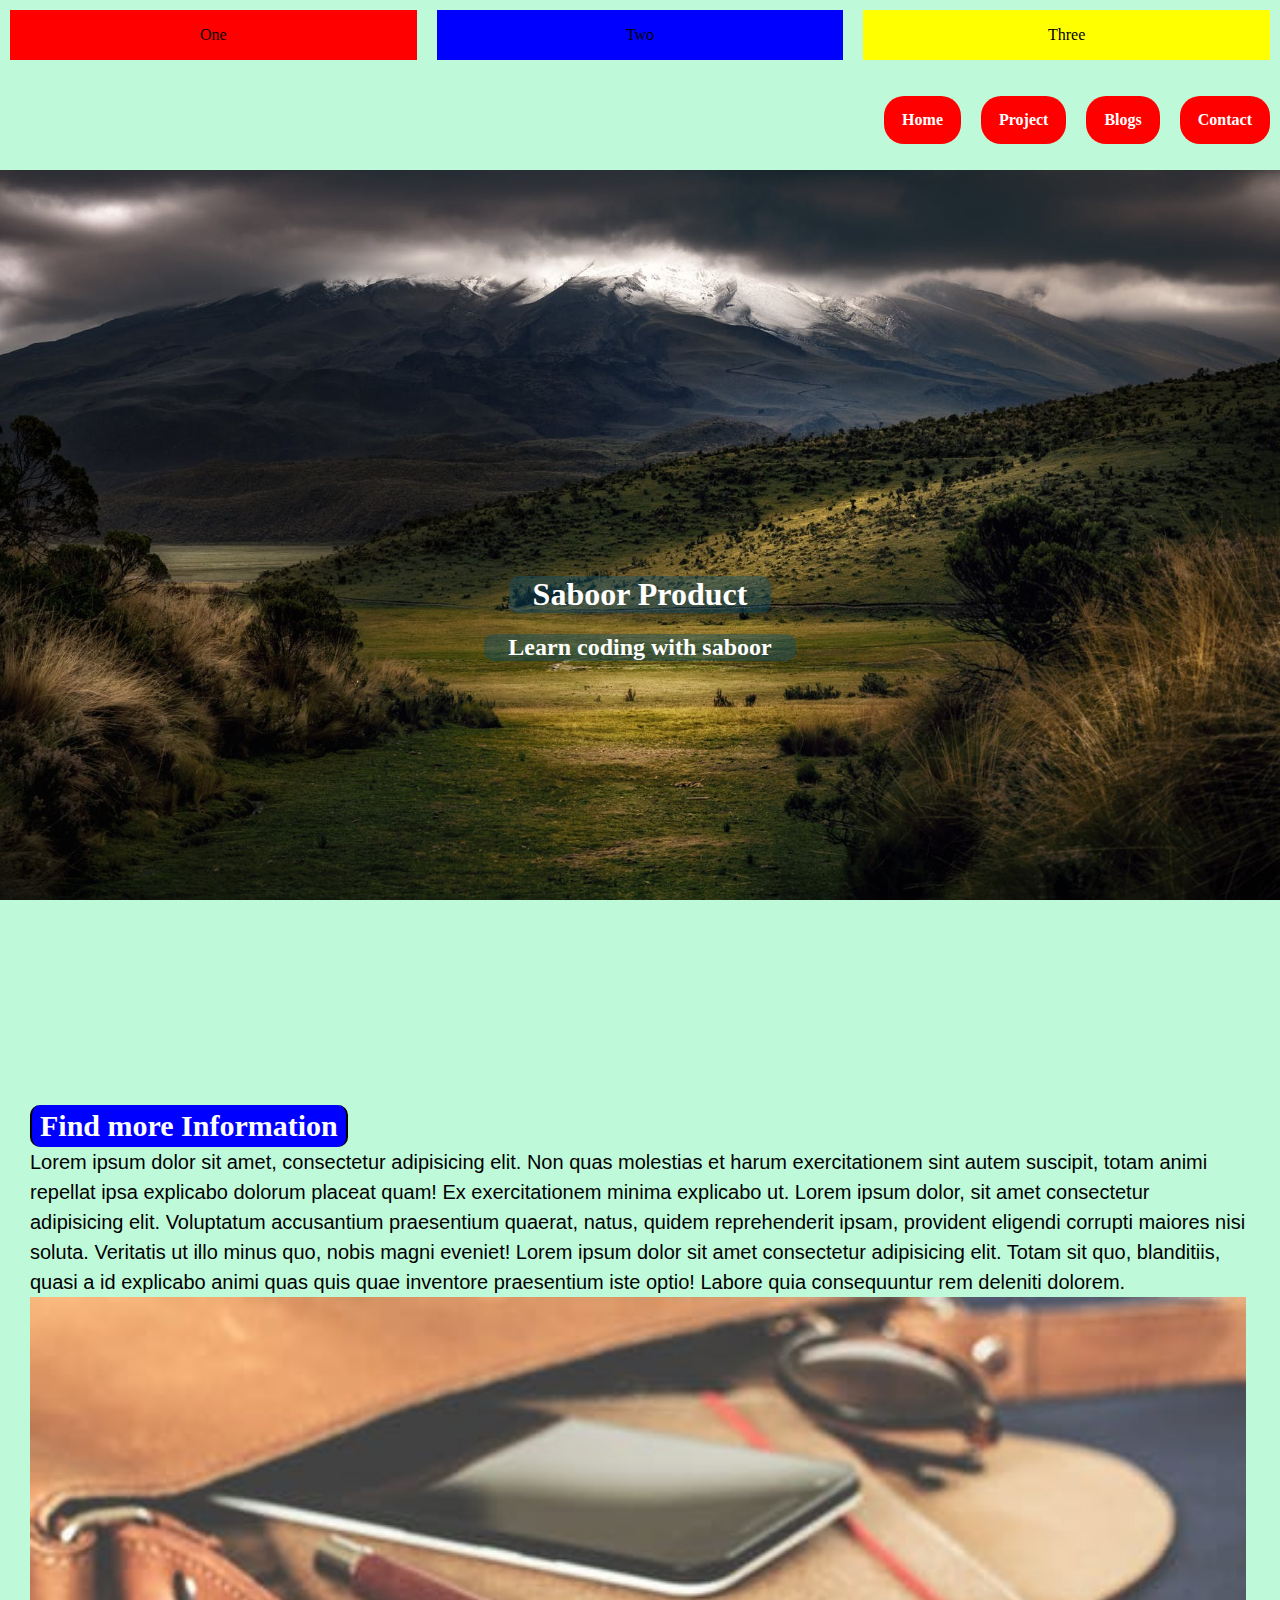
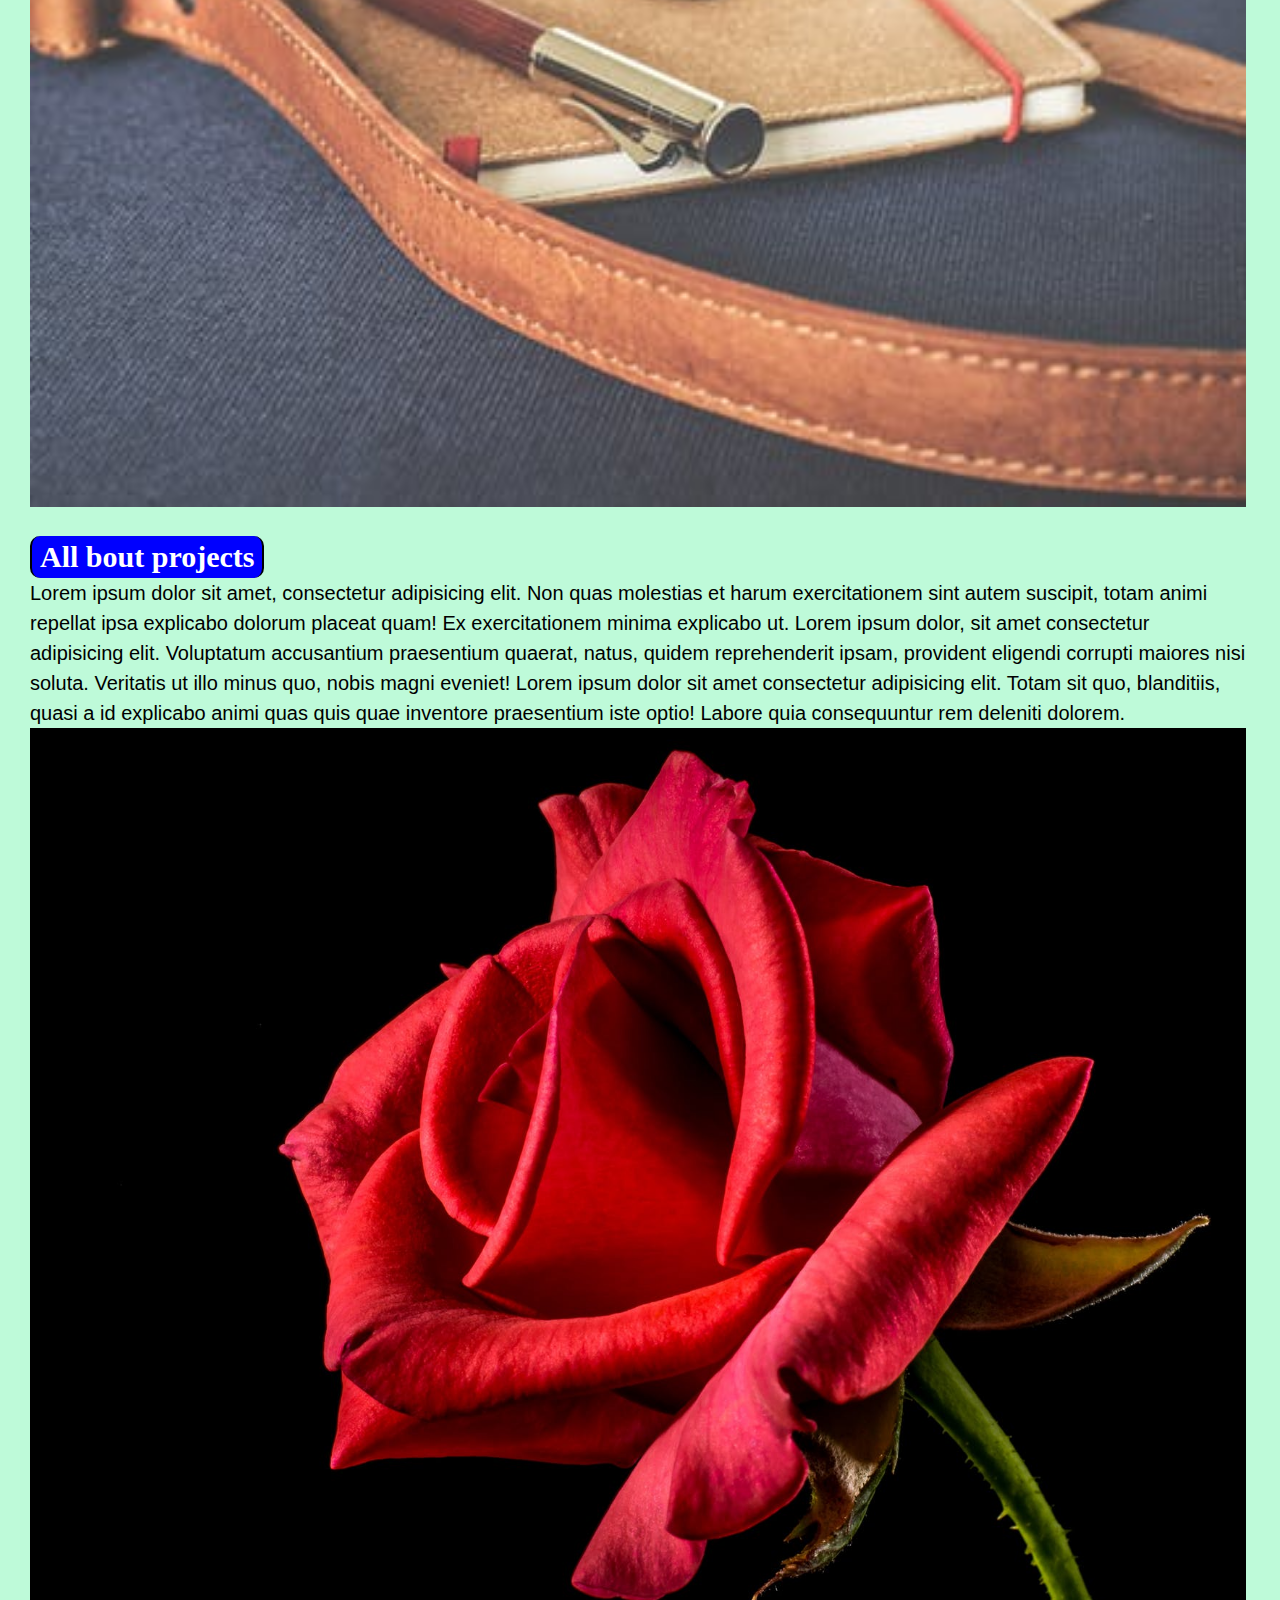
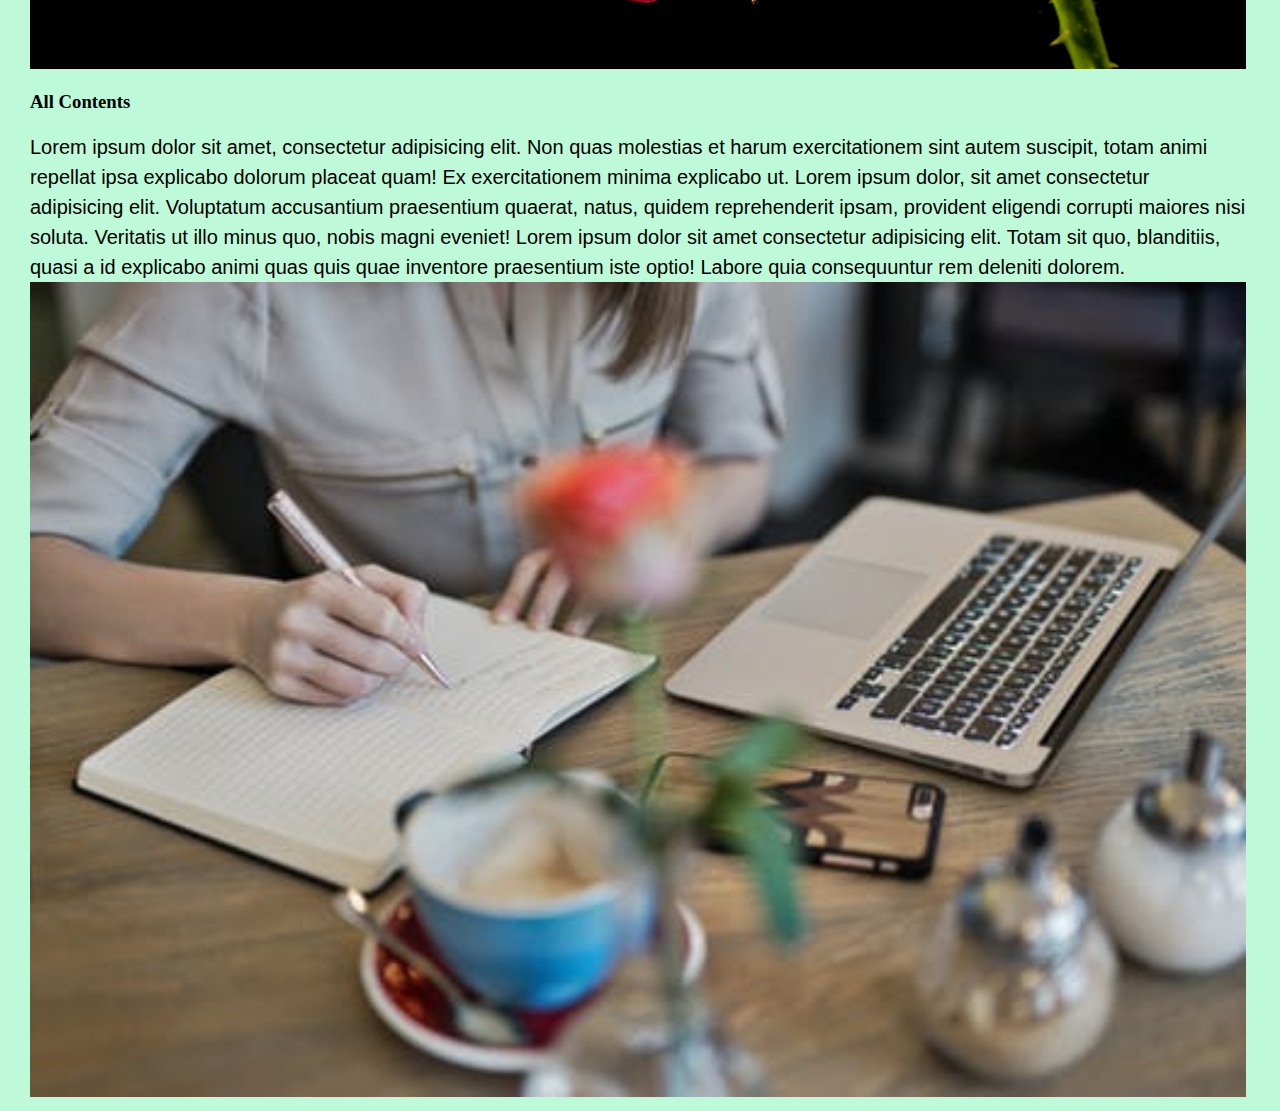
<file: Index.html>
<!DOCTYPE html>
<html lang="en">

<head>
    <meta charset="UTF-8">
    <meta name="viewport" content="width=device-width, initial-scale=1.0">
    <meta http-equiv="X-UA-Compatible" content="ie=edge">
    <title>Document</title>
    <link rel="stylesheet" href="style.css">
</head>

<body>




    <div class="container">
        <div class="box">
            <div class="one">
                <p>One</p>
            </div>
            <div class="two">
                <p>Two</p>
            </div>
            <div class="three">
                <p>Three</p>
            </div>
        </div>
    </div>
    <div id="menu">
        <ul>
            <li><a href="#">Home</a></li>
            <li><a href="#">Project</a></li>
            <li><a href="#">Blogs</a></li>
            <li><a href="#">Contact</a></li>
        </ul>
    </div>
    <div id="attachimage">
        <h1>
            Saboor Product
        </h1>
        <h3>Learn coding with saboor</h3>
    </div>
    <main>
        <h2 class="section-heading">
            Find more Information
        </h2>
        <p class="section-pragraph">
            Lorem ipsum dolor sit amet, consectetur adipisicing elit. Non quas molestias et harum exercitationem sint autem suscipit, totam animi repellat ipsa explicabo dolorum placeat quam! Ex exercitationem minima explicabo ut. Lorem ipsum dolor, sit amet consectetur
            adipisicing elit. Voluptatum accusantium praesentium quaerat, natus, quidem reprehenderit ipsam, provident eligendi corrupti maiores nisi soluta. Veritatis ut illo minus quo, nobis magni eveniet! Lorem ipsum dolor sit amet consectetur adipisicing
            elit. Totam sit quo, blanditiis, quasi a id explicabo animi quas quis quae inventore praesentium iste optio! Labore quia consequuntur rem deleniti dolorem.

        </p>
        <section>

            <div class="card">
                <div class="card-image">
                    <a href="#" alt="card image found">
                        <img src="./Images/back2.jpg" alt="">
                    </a>
                </div>
            </div>
            <h2 class="section-heading">
                All bout projects
            </h2>
            <p class="section-pragraph">
                Lorem ipsum dolor sit amet, consectetur adipisicing elit. Non quas molestias et harum exercitationem sint autem suscipit, totam animi repellat ipsa explicabo dolorum placeat quam! Ex exercitationem minima explicabo ut. Lorem ipsum dolor, sit amet consectetur
                adipisicing elit. Voluptatum accusantium praesentium quaerat, natus, quidem reprehenderit ipsam, provident eligendi corrupti maiores nisi soluta. Veritatis ut illo minus quo, nobis magni eveniet! Lorem ipsum dolor sit amet consectetur
                adipisicing elit. Totam sit quo, blanditiis, quasi a id explicabo animi quas quis quae inventore praesentium iste optio! Labore quia consequuntur rem deleniti dolorem.

            </p>

        </section>




        <section>
            <div class="card">
                <div class="card-image">
                    <a href="#" alt="card image found">
                        <img src="./Images/back3.jpg" alt="">
                    </a>
                </div>

            </div>
            <h3 class="content">
                All Contents
            </h3>
            <p class="section-pragraph">
                Lorem ipsum dolor sit amet, consectetur adipisicing elit. Non quas molestias et harum exercitationem sint autem suscipit, totam animi repellat ipsa explicabo dolorum placeat quam! Ex exercitationem minima explicabo ut. Lorem ipsum dolor, sit amet consectetur
                adipisicing elit. Voluptatum accusantium praesentium quaerat, natus, quidem reprehenderit ipsam, provident eligendi corrupti maiores nisi soluta. Veritatis ut illo minus quo, nobis magni eveniet! Lorem ipsum dolor sit amet consectetur
                adipisicing elit. Totam sit quo, blanditiis, quasi a id explicabo animi quas quis quae inventore praesentium iste optio! Labore quia consequuntur rem deleniti dolorem.

            </p>
            <div class="card">
                <div class="card-image">
                    <a href="#" alt="card image found">
                        <img src="./Images/back4.jpg" alt="">
                    </a>
                </div>
            </div>

        </section>

    </main>

    <script>
    </script>
</body>

</html>
</file>
<file: style.css>
body {
                margin: 0;
                padding: 0;
                background-color: rgba(12, 238, 114, 0.267);
            }
            
            .box {
                overflow: hidden;
                display: flex;
            }
            
            .one {
                flex: 1;
                background-color: red;
                height: 50px;
                margin: 10px;
                text-align: center;
            }
            
            .two {
                flex: 1;
                background-color: blue;
                margin: 10px;
                text-align: center;
            }
            
            .three {
                flex: 1;
                background-color: yellow;
                margin: 10px;
                text-align: center;
            }
            
            #menu ul {
                display: flex;
                list-style-type: none;
                justify-content: flex-end;
            }
            
            #menu li {
                padding: 15px 18px;
                margin: 10px;
                background-color: red;
                border-radius: 20px;
            }
            
            #menu a {
                text-decoration: none;
                font-weight: bold;
                font-size: 16px;
                color: white;
            }
            
            #menu a:hover {
                color: yellow;
            }
            
            h1 {
                background-color: rgba(7, 75, 107, 0.397);
                color: white;
                padding: 0 24px;
                border-radius: 10px;
            }
            
            #attachimage {
                height: 100vh;
                display: flex;
                flex-direction: column;
                align-items: center;
                justify-content: center;
                background: url('./Images/back1.jpg');
                background-position: center;
                background-size: cover;
                background-attachment: fixed;
                background-blend-mode: overlay;
                /*  */
            }
            
            #attachimage h3 {
                background-color: rgba(7, 75, 107, 0.397);
                color: white;
                padding: 0 24px;
                border-radius: 10px;
                font-size: 24px;
                margin-top: 0;
            }
            
            .section-heading {
                display: inline-block;
                border-left: 2px solid black;
                background-color: blue;
                border-right: 2px solid black;
                border-radius: 10px;
                padding: 4px 8px;
                font-size: 30px;
                color: white;
                cursor: pointer;
                transition: 0.4s;
                margin-bottom: 0;
            }
            
            .section-heading:hover {
                background-color: rgba(4, 4, 105, 0.308);
                padding: 4px 48px;
            }
            
            .card-image img {
                width: 100%;
            }
            
            main {
                padding: 10px 30px;
            }
            
            .section-pragraph {
                line-height: 1.5;
                font-size: 20px;
                font-family: sans-serif;
                margin-top: 0;
                margin-bottom: 0;
            }
            
            @media(max-width:600px) {
                .box {
                    background-color: black;
                    margin-bottom: 0;
                    margin-top: 0;
                    padding: 0;
                    margin: 0;
                    text-align: center;
                    width: 100%;
                }
                .one,
                .two,
                .three {
                    border-radius: 20%;
                }
                #menu ul {
                    flex-direction: row;
                    margin-right: 50px;
                }
                #attachimage {
                    color: black;
                    width: 95%;
                    margin: 0 15px;
                }
                main {
                    padding: 0;
                    margin: 0;
                }
                .section-heading {
                    color: black;
                    margin: 10px 15px 10px 10px;
                }
                .section-pragraph {
                    text-align: center;
                    margin: 10px 15px 10px 10px;
                }
            }
            
            @media(min-width:1200px) {
                main {
                    width: 95%;
                }
            }
</file>
